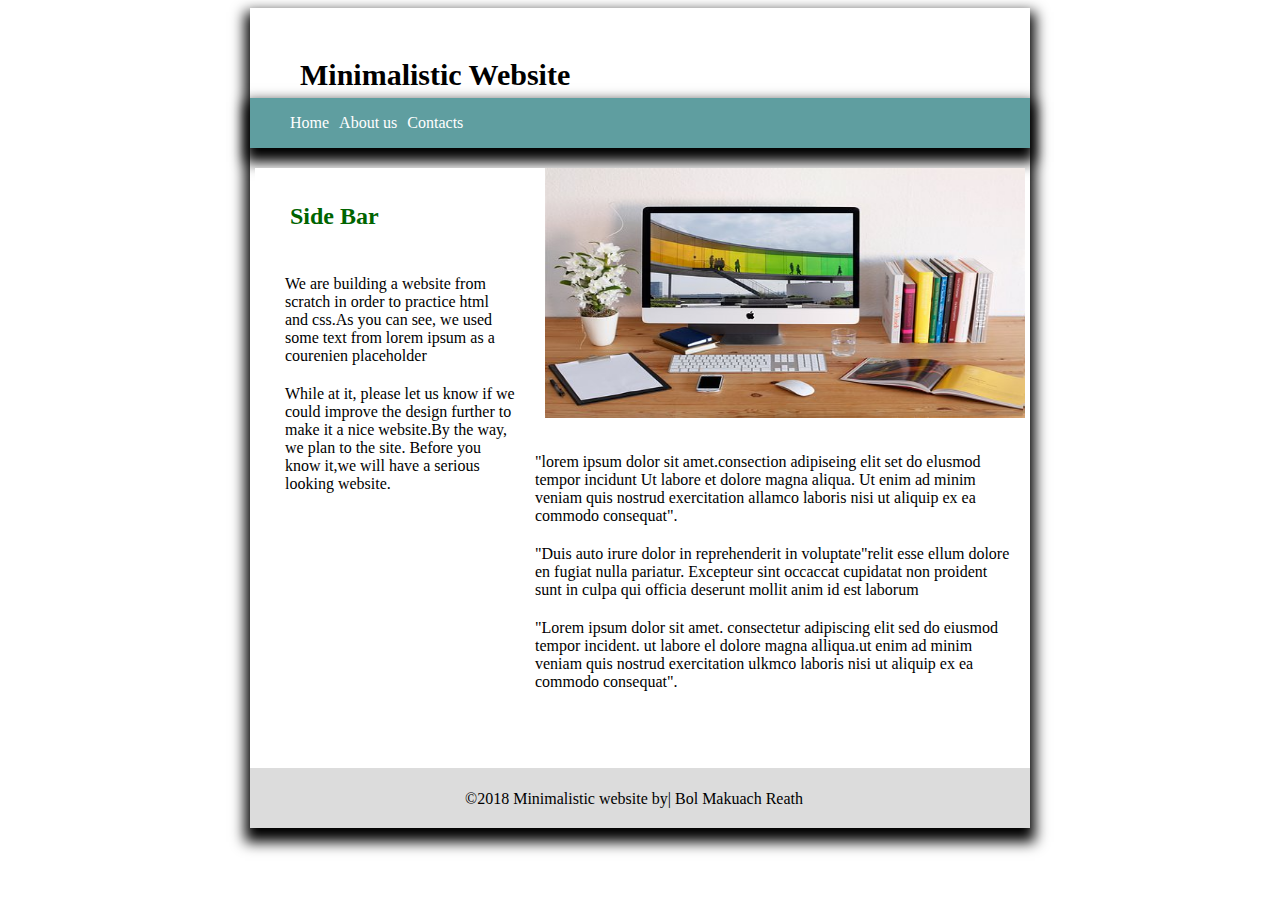
<file: index.html>
<!DOCTYPE html>
<html lang="en">
    <head>
        <title>Minimalistic website</title>
        <meta charset="utf-8">
        <link rel="stylesheet" href="css/style.css" type="text/css">

    </head>
    <body>
        <div id="container">
            <div id="header">
                <h1><a href="index.html">Minimalistic Website</a></h1>
            </div>
            <div id="menu">
                <ul>
                    <li><a href="index.html">Home</a></li>
                    <li><a href="about/about.html"target="_blank" >About us</a></li>
                    <li><a href="contact/contact.html" target="_blank">Contacts</a></li>
                </ul>
            </div>
            <div id="table Row">
                <div id="left">
                    <h2>Side Bar</h2>
                    <p>
                        We are building a website
                        from scratch in order to
                        practice html and css.As
                        you can see, we used some
                        text from lorem ipsum as a 
                        courenien placeholder
                    </p>
                    <p>
                        While at it, please let us
                        know if we could improve
                        the design further to make
                        it a nice website.By the
                        way, we plan to the site.
                        Before you know it,we
                        will have a serious looking website.
                    </p>
                </div>
                <div id="right">
                    <img src="img/workplace.jpg">
                    <p id="class">
                        "lorem ipsum dolor sit amet.consection adipiseing elit set do elusmod tempor incidunt
                        Ut labore et dolore magna aliqua. Ut enim ad minim veniam quis nostrud exercitation
                        allamco laboris nisi ut aliquip ex ea commodo consequat".
                    </p>
                    <p id="name">
                        "Duis auto irure dolor in reprehenderit in
                        voluptate"relit esse ellum dolore en fugiat nulla pariatur.
                        Excepteur sint occaccat cupidatat non proident sunt in culpa qui officia deserunt
                        mollit anim id est laborum                                                
                    </p>
                    <p id="center">
                        "Lorem ipsum dolor sit amet. consectetur adipiscing elit sed do eiusmod tempor incident.
                        ut labore el dolore magna alliqua.ut enim ad minim veniam quis nostrud exercitation
                        ulkmco laboris nisi ut aliquip ex ea commodo consequat".
                    </p>
                </div>
            </div>
            <div id="footer">
                <p id="link">
                    <a href="../bolmakuachreath@gmail.com">©2018 Minimalistic website by| Bol Makuach Reath</a>
                </p>
            </div>
        </div>
    </body>
</html>
</file>
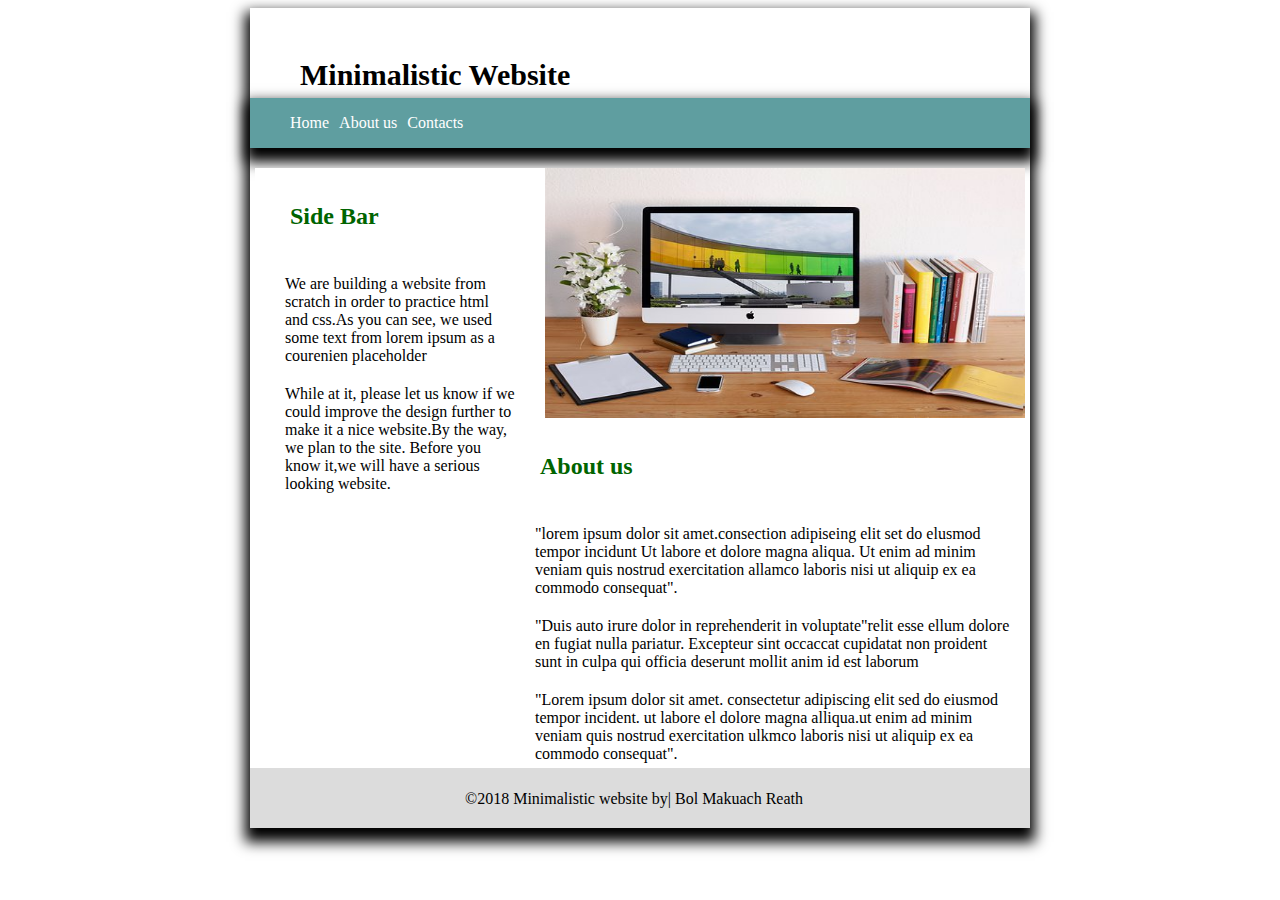
<file: about/about.html>
<!DOCTYPE html>
<html>
    <head>
        <meta charset="utf-8">
        <title>Minimalistic</title>
        <link rel="stylesheet" type="text/css" href="../css/style.css">
    </head>
    <body>

        <div id="container">
        <div id="header">
            <h1><a href="index.html">Minimalistic Website</a></h1>
            </div>
        <div id="menu">
            <ul>
                <li><a href="../index.html">Home</a></li>
                <li><a href="about.html">About us</a></li>
                <li><a href="../contact/contact.html">Contacts</a></li>
            </ul>
            </div>
            <div id="table Row">
                <div id="left">
                    <h2>Side Bar</h2>
                    <p>
                        We are building a website
                        from scratch in order to
                        practice html and css.As
                        you can see, we used some
                        text from lorem ipsum as a 
                        courenien placeholder
                    </p>
                    <p>
                       While at it, please let us
                       know if we could improve
                       the design further to make
                       it a nice website.By the
                       way, we plan to the site.
                       Before you know it,we
                       will have a serious looking website.
                    </p>
                </div>
                <div id="right">
                    <img src="img/workplace.jpg">
                    <h2 id="head">About us</h2>
                    <p id="class">
                        "lorem ipsum dolor sit amet.consection adipiseing elit set do elusmod tempor incidunt
                        Ut labore et dolore magna aliqua. Ut enim ad minim veniam quis nostrud exercitation
                        allamco laboris nisi ut aliquip ex ea commodo consequat".
                    </p>
                    <p id="name">
                        "Duis auto irure dolor in reprehenderit in
                         voluptate"relit esse ellum dolore en fugiat nulla pariatur.
                         Excepteur sint occaccat cupidatat non proident sunt in culpa qui officia deserunt
                         mollit anim id est laborum                                                
                  </p>
                  <p id="center">
                        "Lorem ipsum dolor sit amet. consectetur adipiscing elit sed do eiusmod tempor incident.
                         ut labore el dolore magna alliqua.ut enim ad minim veniam quis nostrud exercitation
                         ulkmco laboris nisi ut aliquip ex ea commodo consequat".
                 </p>
                </div>
                <div id="footer">
                    <p id="link">
                        <a href="../bolmakuachreath@gmail.com">©2018 Minimalistic website by| Bol Makuach Reath</a>
                    </p>
                </div>
            </div>
        </div>
    </body>
</html>
</file>
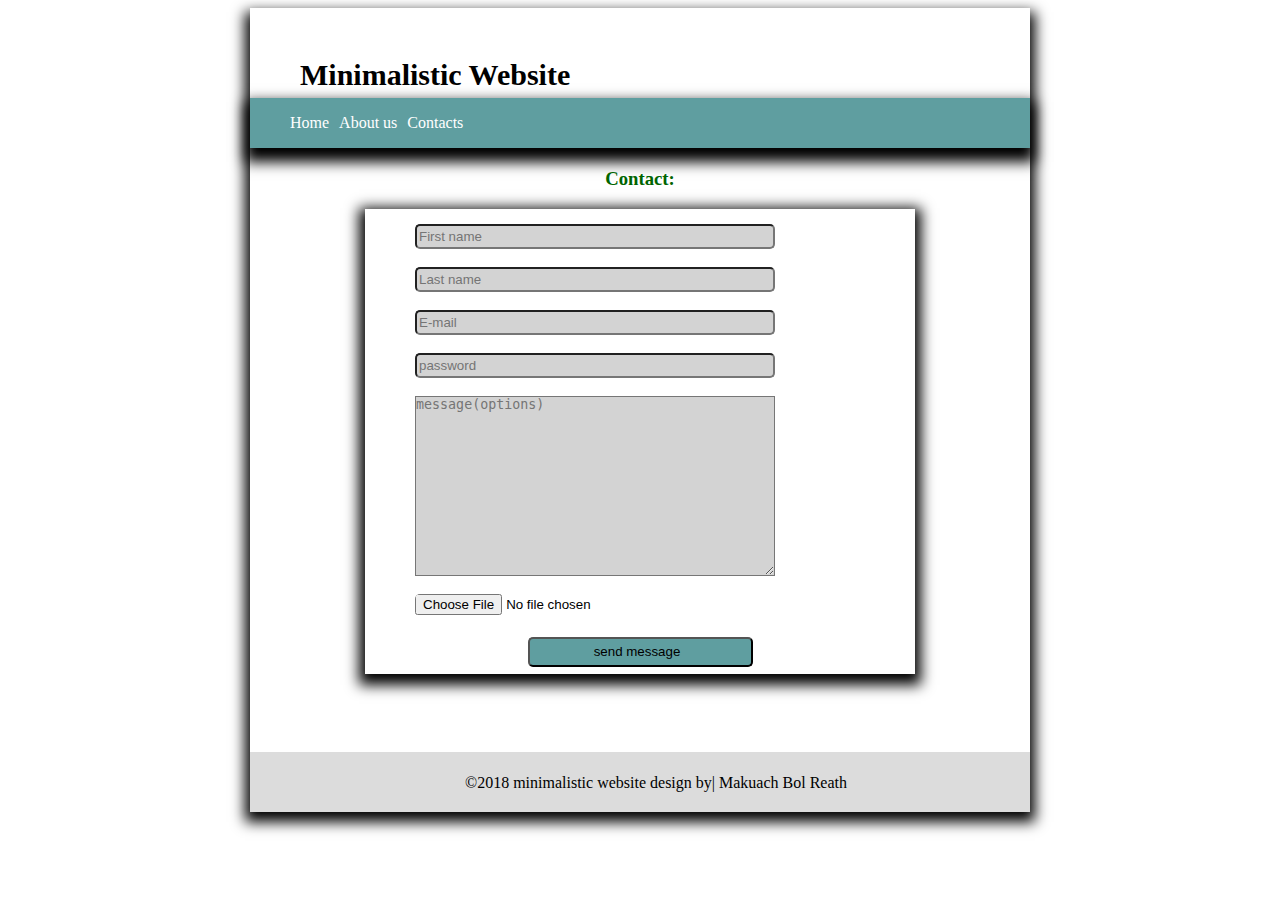
<file: contact/contact.html>
<! DOCTYPE html>
<html>
    <head>
        <meta charset="utf-8">
        <title>Contacts</title>
        <link rel="stylesheet" href="../css/style.css" type="text/css" >
    </head>
    <body>
        <div id="containers">
            <div id="header">
                <h1><a href="contact.html">Minimalistic Website</a></h1>
            </div>
            <div id="menu">
                <ul>
                    <li><a href="../index.html">Home</a></li>
                    <li><a href="../about/about.html">About us</a></li>
                    <li><a href="contact.html">Contacts</a></li>
                </ul>
            </div>
            <div id="table Row">
                <h3>Contact:</h3>
            </div>
            <div id="forms">
                <input type="text" name="First name" placeholder="First name" class="input" required><br>
                <input type="text" name="Last name"placeholder="Last name" class="input" required><br>
                <input type="text" name="E-mail" placeholder="E-mail" class="input" required><br>
                <input type="password"name="Password" placeholder="password"class="input" required><br>
                <textarea id="message" name="message" cols="30" rows="10"
                      placeholder="message(options)"></textarea><br>
                <input id="file" type="file" name="image" placeholder="Image image" required><br>
                <input id="submit" type="submit" name="submit"value="send message"><br>
             </div>
            <div id="footer">
                <p id="link">
                    <a href="../bolmakuachreath@gmail.com">©2018 minimalistic website design by| Makuach Bol Reath</a>
                </p>
            </div>
        </div>
    </body>
</html>
</file>
<file: css/style.css>
#container {
    width: 780px;
    margin: 0 auto;
    box-shadow: 0px 9px 13px 5px;
    display: block;
}
#header{
    width: auto;
    height: 60px;
    background-color:white;
    text-align:left;
    padding-top:30px;
    margin-top:0 auto;
    font-size: 15px;
}
h1 a{
    color: black;
    float: left;
    padding-left: 50px;
}
h2{
    color: darkgreen;
    padding: 15px;
}
#head{
    color:darkgreen;
    text-align: left;
    vertical-align:text-bottom;
}
img{
    width:480px;
    float: right;
    height: 250px;
    margin-bottom: 35px;
}
#menu{
    background-color: cadetblue;
    text-align:left;
    box-shadow: 0px 9px 13px 5px;
    margin-bottom: 20px;
    display: flex;
    align-content: center;
}
 li {
    color: white;
    display: inline;
    text-align: left;
    float: left;
    padding-right: 10px;
    list-style-type: none;
    text-decoration: none;
    }
a {
    color: white;
    display: inline;
    text-align: left;
    text-decoration: none;
   }
#table Row {
    display: table-row;
    width: 780px;
    height: 750px;
    float: right;
    
}
 #left{
     display: table-cell;
     background-color:white;
     float:left;
     text-align:left;
     width:250px;
     height:600px;
     margin-left:5px;
     border-left-color: black;
     padding-left:20px;
}
p{
    text-align: right;
    margin: 0 auto;
    padding: 15px;
}
#right{
    display: table-cell;
    width: 500px;
    height: 600px; 
    background-color:white;
    float:right;
    margin: 0 auto;
    text-align: right;
    margin-right: 5px;
}
#class,name,center,{
    text-align: right;
    padding-left:50px;
}
p{
    margin: 0 auto;
    text-align:left;
    padding: 10px;

}

#link a{
    color:  black;
    text-align: center;
    padding-left:200px;
    display: flex;
    align-content: center;
    margin:12px 5px 10px 5px;
}

/*******************style.css for contact**********/
input{
    display: block;
    width: 80%;
    height:25px;
    border-radius: 5px;
    background-color:lightgray;
}
#forms{
   
    box-shadow: 0px 5px 13px 6px;
    padding: 50px;
    width: 450px;
    margin:0 auto;
    margin-bottom: 10%;
    padding-top: 15px;
    height: 400px;
}

#containers{
    width: 780px;
    margin: 0 auto;
    box-shadow: 0px 9px 13px 5px;
    display: block;
    height:800px
}
#forms #message{
    display: block;
    width: 80%;
    height: 180px;
    background-color: lightgray;
    padding-top: 15px;
    padding: 0 6px 0 0;
}
#forms #file{
    background-color: white;
}
h3{
    color: darkgreen;
    text-align: center;
}
#forms #submit {
    display: block;
    width: 50%;
    height: 30px;
    background-color:cadetblue;
  margin: 0 auto;
     padding: 0 6px 0 0;
}
 #footer{
     width: auto;
     background-color:gainsboro;
     clear: both;
     height: 60px;
     text-align: center;
}
</file>
